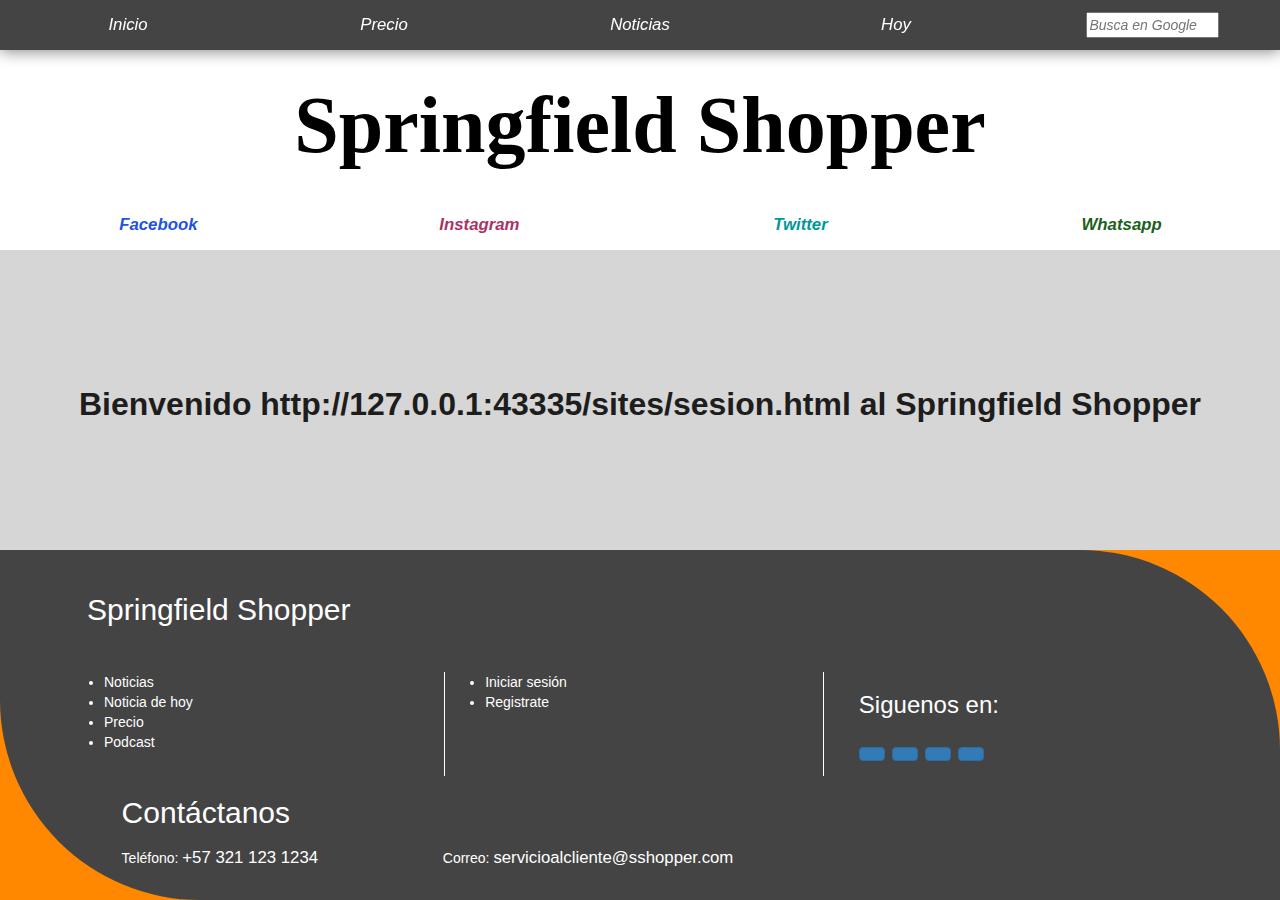
<file: sites/sesion.html>
<!DOCTYPE html>
<html lang="en">
<head>
    <meta charset="UTF-8">
    <meta http-equiv="X-UA-Compatible" content="IE=edge">
    <meta name="viewport" content="width=device-width, initial-scale=1.0">
    <link rel="shortcut icon" href="../img/favicon.ico" type="image/x-icon">
    <link rel="stylesheet" href="https://maxcdn.bootstrapcdn.com/bootstrap/3.3.7/css/bootstrap.min.css"
        integrity="sha384-BVYiiSIFeK1dGmJRAkycuHAHRg32OmUcww7on3RYdg4Va+PmSTsz/K68vbdEjh4u" crossorigin="anonymous" />
    <link rel="stylesheet" href="https://use.fontawesome.com/releases/v5.8.1/css/all.css"
        integrity="sha384-50oBUHEmvpQ+1lW4y57PTFmhCaXp0ML5d60M1M7uH2+nqUivzIebhndOJK28anvf" crossorigin="anonymous">
    <link rel="stylesheet" href="../style.css">
    <link rel="stylesheet" href="../styles/sesion.css">
    <title>Bienvenido</title>
</head>
<body>
    <header>
        <nav class="barra">
            <div>
                <a href="../index.html"><i class="fas fa-home"> Inicio</i></a>
            </div>
            <div>
                <a href="../index.html#precioss"><i class="fas fa-dollar-sign"> Precio</i></a>
            </div>
            <div>
                <a href="../index.html#noticias2"><i class="fas fa-indent"> Noticias</i></a>
            </div>
            <div>
                <a href="../index.html#articulo"><i class="fas fa-calendar-week"> Hoy</i></a>
            </div>
            <div class="buscar">
                <form class="formulario" target="_blank" action="https://www.google.com/">
                    <i class="fas fa-search" style="color:white"> <input class="buscador" type="text"
                            placeholder="Busca en Google" autocomplete="name" style="color:black"></i>
                </form>
            </div>
        </nav>

        <div class="titulo">
            <span>Springfield Shopper</span>
        </div>
        <div class="row redes">
            <div class="col-md-3">
                <a href="https://www.facebook.com/" target="_blank"><i class="fab fa-facebook-f"
                        style="color:rgb(30, 82, 226)"> Facebook</i></a>
            </div>
            <div class="col-md-3">
                <a href="https://www.instagram.com/" target="_blank"><i class="fab fa-instagram"
                        style="color:rgb(172, 50, 101)"> Instagram</i></a>
            </div>
            <div class="col-md-3">
                <a href="https://www.twitter.com/" target="_blank"><i class="fab fa-twitter"
                        style="color:rgb(0, 153, 153)"> Twitter</i></a>
            </div>
            <div class="col-md-3">
                <a href="https://web.whatsapp.com/" target="_blank"><i class="fab fa-whatsapp"
                        style="color:rgb(27, 95, 27)"> Whatsapp</i></a>
            </div>
        </div>
    </header>
    <section>
        <div class="divSaludo">
            <h1 class="saludo"></h1>
        </div>
    </section>
    <footer>
        <div class="fondoFooter">
            <div class="tituloFooter">
                <h2>Springfield Shopper</h2>
            </div>
            <div class="seccionUno">
                <ul>
                    <li>
                        <a href="#noticias2">Noticias</a>
                    </li>
                    <li>
                        <a href="#articulo">Noticia de hoy</a>
                    </li>
                    <li>
                        <a href="#precioss">Precio</a>
                    </li>
                    <li>
                        <a href="#podcastSection">Podcast</a>
                    </li>
                </ul>
            </div>
            <div class="seccionDos">
                <ul>
                    <li>
                        <a href="#inicioSesion">Iniciar sesión</a>
                    </li>
                    <li>
                        <a href="#registroSeccion">Registrate</a>
                    </li>
                </ul>
            </div>
            <div class="seccionTres">
                <div class="siguenos">
                    <h3>Siguenos en:</h3>
                </div>
                <div class="redesFooter">
                    <ul>
                        <li>
                            <button class="btn btn-default btn-primary botonFb">
                                <i class="fab fa-facebook-f"></i>
                            </button>
                        </li>
                        <li>
                            <button class="btn btn-default btn-primary botonIns">
                                <i class="fab fa-instagram"></i>
                            </button>
                        </li>
                        <li>
                            <button class="btn btn-default btn-primary botonTwtt">
                                <i class="fab fa-twitter"></i>
                            </button>
                        </li>
                        <li>
                            <button class="btn btn-default btn-primary botonWasp">
                                <i class="fab fa-whatsapp"></i>
                            </button>
                        </li>
                    </ul>
                </div>
            </div>
            <div class="contactanos">
                <div class="tituloContact">
                    <h2>Contáctanos</h2>
                </div>
                <div class="telefono">
                    <span>Teléfono: </span><a href="tel:+573211231234">+57 321 123 1234</a>
                </div>
                <div class="correo">
                    <span>Correo: </span><a
                        href="mailto:servicioalcliente@sshopper.com">servicioalcliente@sshopper.com</a>
                </div>
            </div>
        </div>
    </footer>
    <script src="../js/sesion.js"></script>
</body>
</html>
</file>
<file: style.css>
nav {
    background-color: rgba(68, 68, 68);
    width: 100%;
    height: 50px;
    display: flex;
    align-items: center;
    justify-content: center;
    position: fixed;
    z-index: 100;
    box-shadow: 0px 1px 15px gray;
    top:0;
    left: 0;
}
@keyframes navBarra1 {
    0%{
        background-color: rgba(68, 68, 68);
    } 100%{
        background-color: rgba(68, 68, 68, 0.555);
    }
}
@keyframes navBarra2 {
    0%{
        background-color: rgba(68, 68, 68, 0.555);
    } 100%{
        background-color: rgba(68, 68, 68);
    }
}
nav div {
    width: 20%;
    display: flex;
    justify-content: center;
    text-align: center;
}

nav div a {
    width: 100%;
    font-size: larger;
    color: white;
}

nav div input {
    width: 70%;
    outline: none;
}

@media all and (max-width:420px){
    nav div i input {
        display: none;
    }
    nav div a {
        font-size: small;
    }
    .buscar {
        width: 5%;
    }
}

.titulo {
    margin-top: 50px;
    width: 100%;
    height: 150px;
    background-color: white;
    display: flex;
    align-items: center;
    font-weight: bold;
}

.titulo span {
    width: 100%;
    text-align: center;
    color:black;
    font-size: 80px;
    font-family: 'Times New Roman', Times, serif;
    justify-content: center;
}

@media screen and (max-width:730px){
    .titulo span {
        font-size: 50px;
    }
}

.redes {
    width: 800px;
    width: inherit;
    text-align: center;
    background-color: transparent;
    padding: 1%;
}

.redes div i {
    color: white;
    font-size: larger;
    font-weight: bold;
}

.redes div i:hover {
    text-decoration: underline;
}

.textoInicial {
    margin: 1%;
    font-weight: bold;
    font-size: larger   ;
}

.contenido {
    width: 100%;
    background-color: rgb(148, 212, 228);
    padding: 1%;
    padding-top: 1%;
}

.portada {
    width: 70%;
    background-color: rgb(243, 243, 243);
    font-family: 'Times New Roman', Times, serif;
    padding: 2%;
}

.encabezado {
    display: flex;
    align-items: center;
}

.uno {
    width: 20%;
    height: 90px;
    background-color: rgb(151, 151, 151);
    display: flex;
    align-items: center;
    justify-content: center;
    font-size: 50px;
    font-weight: bolder;
}

.uno span {
    transform: rotate(-30deg);
}

.tituloPortada {
    width: 60%;
    text-align: center;
    font-size: 40px;
    font-weight: bold;
}

.miniParrafo {
    width: 20%;
    text-align: justify;
}

.daily {
    display: flex;
    align-items: center;
}

.daily div {
    width: 50%;
}

.precio {
    width: 50%;
    text-align: right;
    font-size: 20px;
    color: green;
}

.local {
    text-align: center;
    font-size: 50px;
    font-family: Arial, Helvetica, sans-serif;
}

@media screen and (max-width:730px){
    .local {
        font-size: 30px;
    }
    .tituloPortada {
        font-size: 20px;
    }
    .portada p {
        font-size: 50%;
    }
}

.textos {
    display: flex;
}

.parrafo {
    width: 19%;
    text-align: justify;
    padding: 2%;
}

.parrafo p {
    word-wrap: break-word;
    font-size: 100%;
}

@media screen and (max-width:700px){
    .parrafo p {
        font-size: 70%;
    }
}

.imagen {
    width: 39%;
    padding: 2%;
}

.imagen img {
   width: 100%;
}

.contenedor2 {
    display: flex;
    flex-wrap: wrap;
}

aside {
    width: 29%;
    margin-left: 1%;
}

.noticiaDerecha {
    background-color: white;
}

aside img {
    width: 100%;
}

aside div p {
    width: 100%;
    font-size: 30px;
    color: black;
    font-family: 'Times New Roman', Times, serif;
    padding: 3%;
}

.contenidoInferior {
    width: 100%;
    display: flex;
}

.contenidoInferior .noticiaInferior {
    width: 25%;
    margin: 2%;
    background-color: white;
    display: flex;
    flex-wrap: wrap;
    cursor: pointer;
}

.contenidoInferior .noticiaInferior img {
    width: 100%;
    height: 200px;
}

.contenidoInferior .noticiaInferior p {
    width: 100%;
    font-family: 'Times New Roman', Times, serif;
    font-size: 25px;
    padding: 3%;
}

@media screen and (max-width:963px){
    aside {
        width: 100%;
        padding: 0;
        margin: 0;
    }
    .noticiaDerecha {
        width: 97%;
        max-height: 300px;
        display: flex;
        margin: 1%;
    }
    .contenidoInferior{
        width: 100%;
        flex-wrap: wrap;
    }
    .contenidoInferior .noticiaInferior, .portada {
        width: 100%;
    }
    .contenidoInferior .noticiaInferior img, .noticiaDerecha img  {
        width: 45%;
        height: auto;
    }
    .contenidoInferior .noticiaInferior p, .noticiaDerecha p {
        width: 55%;
        font-size: 40px;
    }
    .contenidoInferior {
        padding: 0;
    }
    .portada {
        height: auto;
        margin-bottom: 5%;
    }
}

@media screen and (max-width:530px){
    .noticiaDerecha p, .contenidoInferior .noticiaInferior p {
        font-size: 100%;
    }
}

.nasa {
    width: 100%;
    height: auto;
    min-height: 100px;
    background-color: aquamarine;
    display: flex;
    align-items: center;
    margin-top: 3%;
}

.nasa1 {
    width: 500px;
}

.nasa2 {
    width: 55%;
    display: flex;
    flex-wrap: wrap;
    padding: 3%;
}

@media screen and (max-width:870px){
    .nasa {
        flex-wrap: wrap;
    }
    .nasa1, .nasa2 {
        width: 100%;
    }
    .nasa1 {
        padding: 2%;
    }
    .nasa2 h3 {
        text-align: left;
    }
}

.imagenNasa {
    width: 100%;
}

.nasa2 .tituloNasa, .nasa2 .fechaNasa, .nasa2 .textoNasa {
    width: 100%;
    text-align: justify;
}

.tituloNasa h3 {
    font-size: xx-large;
    font-weight: bolder;
}
.fechaNasa span {
    font-size: large;
}

.textoNasa {
    margin-top: 20px;
    font-size: large;
}

.tituloVideo {
    margin-top: 3%;
    font-weight: bold;
    font-family: sans-serif;
}

.video {
    width: 100%;
    max-width: 700px;
    margin: auto;
    margin-top: 2%;
}

.video iframe {
    width: 100%;
    border: none;
}

.audio {
    display: flex;
    margin: 5%;
    background-color: rgb(231, 233, 90);
    left: 0;
    padding: 5%;
    border-radius: 10px;
    flex-wrap: wrap;
}

.podcastTitulo {
    width: 50%;
    display: flex;
    justify-content: flex-end;
    align-items: center;
    padding-right: 2%;
}

.podcast {
    width: 50%;
    display: flex;
    justify-content: flex-start;
    align-items: center;
}

.podcast audio {
    width: 100%;
    outline: none;  
}

.preciosSeccion {
    display: flex;
    width: 100%;
    margin-top: 5%;
    height: auto;
    flex-wrap: wrap;
}

.fechas {
    background-color: rgb(231, 233, 90);
    padding: 2%;
    margin-top: 5%;
}

.inputF {
    display: flex;
    justify-content: center;
    align-items: center;
    width: 100%;
    max-width: 500px;
    flex-wrap: wrap;
    height: auto;
}

.inpt {
    width: 70%;
}

.inputF .boton {
    width: 30%;
}

.inputF .boton #buscar{
    margin-left: 20px;
    height: 50px;
    background-color: aquamarine;
    border: none;
    outline: none;
    font-weight: bold;
    padding: 2%;
    border-radius: 5px;
    width: 100px;
}

.inputF .boton #buscar:hover {
    background-color: rgb(115, 235, 195);
}

.inptFecha {
    width: 95%;
    height: 50px;
    font-size: larger;
    outline: none;
    border-radius: 5px;
    border: none;
    margin: 2%;
    padding: 7px;
}

@media screen and (Max-width:560px){
    .inpt, .inputF .boton {
        width: 100%;
        display: flex;
        justify-content: center;
    }
    .inputF .boton .buscar{
        margin-left: 0;
    }
}

.fondoModal {
    width: 100%;
    height: 100%;
    background-color: rgba(73, 73, 73, 0.39);
    position: fixed;
    top: 0;
    left: 0;
    z-index: 1000;
    display: none;
}

.modal {
    width: 100%;
    max-width: 700px;
    height: 100%;
    border-radius: 10px;
    background-color: white;
    z-index: 1100;
    display: block;
    margin: auto;
    overflow-y: scroll;
    padding: 1%;
}

.modalClose {
    top: 10px;
    right: 10px;
    position: absolute;
    font-size: xx-large;
    cursor: pointer;
    z-index: 1110;
}

.portadaFecha {
    width: auto;
    height: 100%;
}   

.imagenPortada {
    width: 50%;
}

.imagenPortada img {
    width: 100%;
}

@media screen and (max-width:440px){
    .textos {
        flex-wrap: wrap;
    }
    .imagen, .imagenPortada {
        width: 100%;
        order: 1;
    }
    .parrafo {
        width: 30%;
        order: 2;
    }
}

.tablaPrecios {
    display: flex;
    justify-content: center;
    align-items: center;
}

table {
    width: 100%;
    max-width: 1180px;
    text-align: center;
    box-shadow: 10px 10px 20px rgba(128, 128, 128, 0.445);
    border-radius: 10px;
}

.tituloPrecios {
    border-bottom: 15px solid rgb(68, 201, 190);
}

td {
    padding: 2%;
    font-size: larger;
}

th {
    text-align: center;
    padding: 2%;
    font-size: xx-large;
}

.valores {
    font-size: x-large;
}

td {
    margin: 10px;
}
.listas {
    text-align: left;
}

.botonesTabla td button {
    font-size: larger;
}

.oferta {
    width: 50%;
    background-image: url(https://www.lavanguardia.com/files/image_948_465/uploads/2019/12/11/5fa5316a6d007.png);
}

.oferta span {
    background-color: rgba(82, 81, 81, 0.377);
    width: 100%;
    height: 100%;
    display: flex;
    align-items: center;
    justify-content: center;
    font-family: Arial, Helvetica, sans-serif;
    font-size: 50px;
    color: white;
    flex-wrap: wrap;
    text-shadow: 2px 2px 10px rgb(0 0 0);
}

.login {
    width: 50%;
    display: flex;
    flex-wrap: wrap;
    justify-content: center;
    background-color: blueviolet;
    padding: 3%;
    height: auto;
}

.login div {
    width: 100%;
    word-wrap: break-word;
}

.login div span, label {
    color: white;
}

.login .tituloLogin {
    font-size: 40px;
    font-family: 'Times New Roman', Times, serif;
    font-weight: bolder;
}

.login .titulo2Login {
    font-size: 30px;
}

.login .titulo3Login {
    font-size: 15px;
}

.login form {
    width: 100%;
    display: flex;
    flex-wrap: wrap;
    align-items: center;
}

.login form input[type="email"], .login form input[type="password"] {
    width: 80%;
    max-width: 300px;
    height: 35px;
    border-radius: 5px;
    border: none;
    outline: none;
    margin: 3%;
}

.registro {
    width: 100%;
    margin-top: 40px;
    display: flex;
    flex-wrap: wrap;
    margin-bottom: 20px;
}

.registro .fondo {
    width: 100%;
    height: 100%;
    background-color: rgba(94, 94, 94, 0.397);
    z-index: 1000;
    display: flex;
    justify-content: center;
    align-items: center;
    font-size: 50px;
    color: white;
    font-weight: bolder;
    text-shadow: 2px 2px 10px rgb(0 0 0);
}

.registroTitulo {
    width: 50%;
    background-image: url(https://hips.hearstapps.com/es.h-cdn.co/fotoes/images/noticias-cine/asi-hubiese-sido-springfield-el-spin-off-de-los-simpson/31368248-1-esl-ES/Asi-hubiese-sido-Springfield-el-spin-off-de-Los-Simpson.png?crop=1xw:0.7962674961119751xh;center,top&resize=980:*);
}

.registroTitulo, .oferta {
    background-attachment: fixed;
    background-repeat: no-repeat;
    background-size: cover;
    background-clip: padding-box;
    background-position: center;
}

.registroDatos {
    width: 50%;
    background-color: cornflowerblue;
    padding: 3%;
    padding-left: 10%;
    padding-right: 10%;
}

.registroDatos form {
    width: 100%;
    height: 100%;
    display: flex;
    flex-wrap: wrap;
}

.registroDatos form input {
    width: 100%;
    outline: none;
    border-radius: 5px;
    border: none;
}

.registroDatos form label {
    margin-top: 2%;
}

.registroDatos form input[type="submit"]{
    width: 50%;
    margin: auto;
    margin-top: 5%;
}

@media screen and (max-width:797px){
    .oferta, .registroTitulo, .podcastTitulo, .login, .registroDatos, .podcast {
        width: 100%;
    }
}

.fondoVentana {
    position: fixed;
    top: 0;
    left: 0;
    width: 100%;
    height: 100%;
    background-color: rgba(36, 36, 36, 0.527);
    z-index: 1200;
    align-items: center;
    justify-content: center;
    display: none;
}

.ventanaRegistro {
    width: 100%;
    max-width: 500px;
    height: 500px;
    background-color: white;
    text-align: center;
    display: flex;
    flex-wrap: wrap;
    align-items: center;
    padding: 5%;
    border-radius: 10px;
}

.ventanaRegistro div {
    width: 100%;
}

.ventanaRegistro div button {
    width: 200px;
    height: 30px;
    background-color: dodgerblue;
    border-radius: 5px;
    border: none;
    color: white;
}

.ventanaRegistro div button:hover {
    background-color: rgb(29, 128, 228);
}

footer {
    width: 100%;
    height: 350px;
    background-color: rgb(255, 136, 0);
    position: absolute;
    left: 0;
}

.fondoFooter {
    width: 100%;
    height: inherit;
    background-color: rgb(68, 68, 68);
    border-top-right-radius: 200px;
    border-bottom-left-radius: 200px;
    display: flex;
    flex-wrap: wrap;
    color: white;
    padding-right: 5%;
    padding-left: 5%;
}

.tituloFooter, .contactanos, .seccionTres .siguenos,  .seccionTres .redesFooter, .contactanos .tituloContact {
    width: 100%;
}   

.seccionUno, .seccionDos, .seccionTres {
    width: 33%;
}

.tituloFooter {
    text-align: left;
    padding: 2%;
}

.seccionDos {
    border-right: 1px solid white;
    border-left: 1px solid white;
}

.seccionTres {
    display: flex;
    flex-wrap: wrap;
    padding-left: 3%;
}

.redesFooter ul{
    list-style: none;
    display: flex;
    margin: 0;
    padding: 0;
}

.redesFooter li {
    margin-right: 2%;
}

.seccionUno li a, .seccionDos li a {
    color: white;
}

.contactanos {
    width: 100%;
    max-width: 700px;
    display: flex;
    padding-left: 5%;
    padding-bottom: 2%;
    padding-top: 0;
    flex-wrap: wrap;
}

.contactanos .telefono, .contactanos .correo {
    width: 50%;;
}

.contactanos .telefono a, .contactanos .correo a {
    font-size: larger;
    color: white;
}

@media screen and (max-width:500px){
    .seccionUno, .seccionDos, .seccionTres, .contactanos .telefono, .contactanos .correo {
        width: 100%;
    }
    footer {
        height: auto;
    }
    .fondoFooter {
        border-top-right-radius: 70px;
        border-bottom-left-radius: 70px;
    }
}

@media screen and (max-width:680px){
    table {
        width: 10px;
        font-size: 10px;
    }
    .tituloPrecios th {
        font-size: larger;
    }
    th {
        font-size: small;
    }
    td {
        font-size: smaller;
    }
    .registro .fondo, .oferta span {
        font-size: 30px;
    }
    .valores {
        font-size: large;
    }
    table ul {
        padding-left: 10%;
    }
}
</file>
<file: styles/sesion.css>
.divSaludo{
    width: 100%;
    height: 300px;
    display: flex;
    justify-content: center;
    align-items: center;
    background-color: rgb(214, 214, 214);
}

.saludo {
    font-family: sans-serif;
    font-size: xx-large;
    color: rgb(29, 29, 29);
    font-weight: bold;
}
</file>
